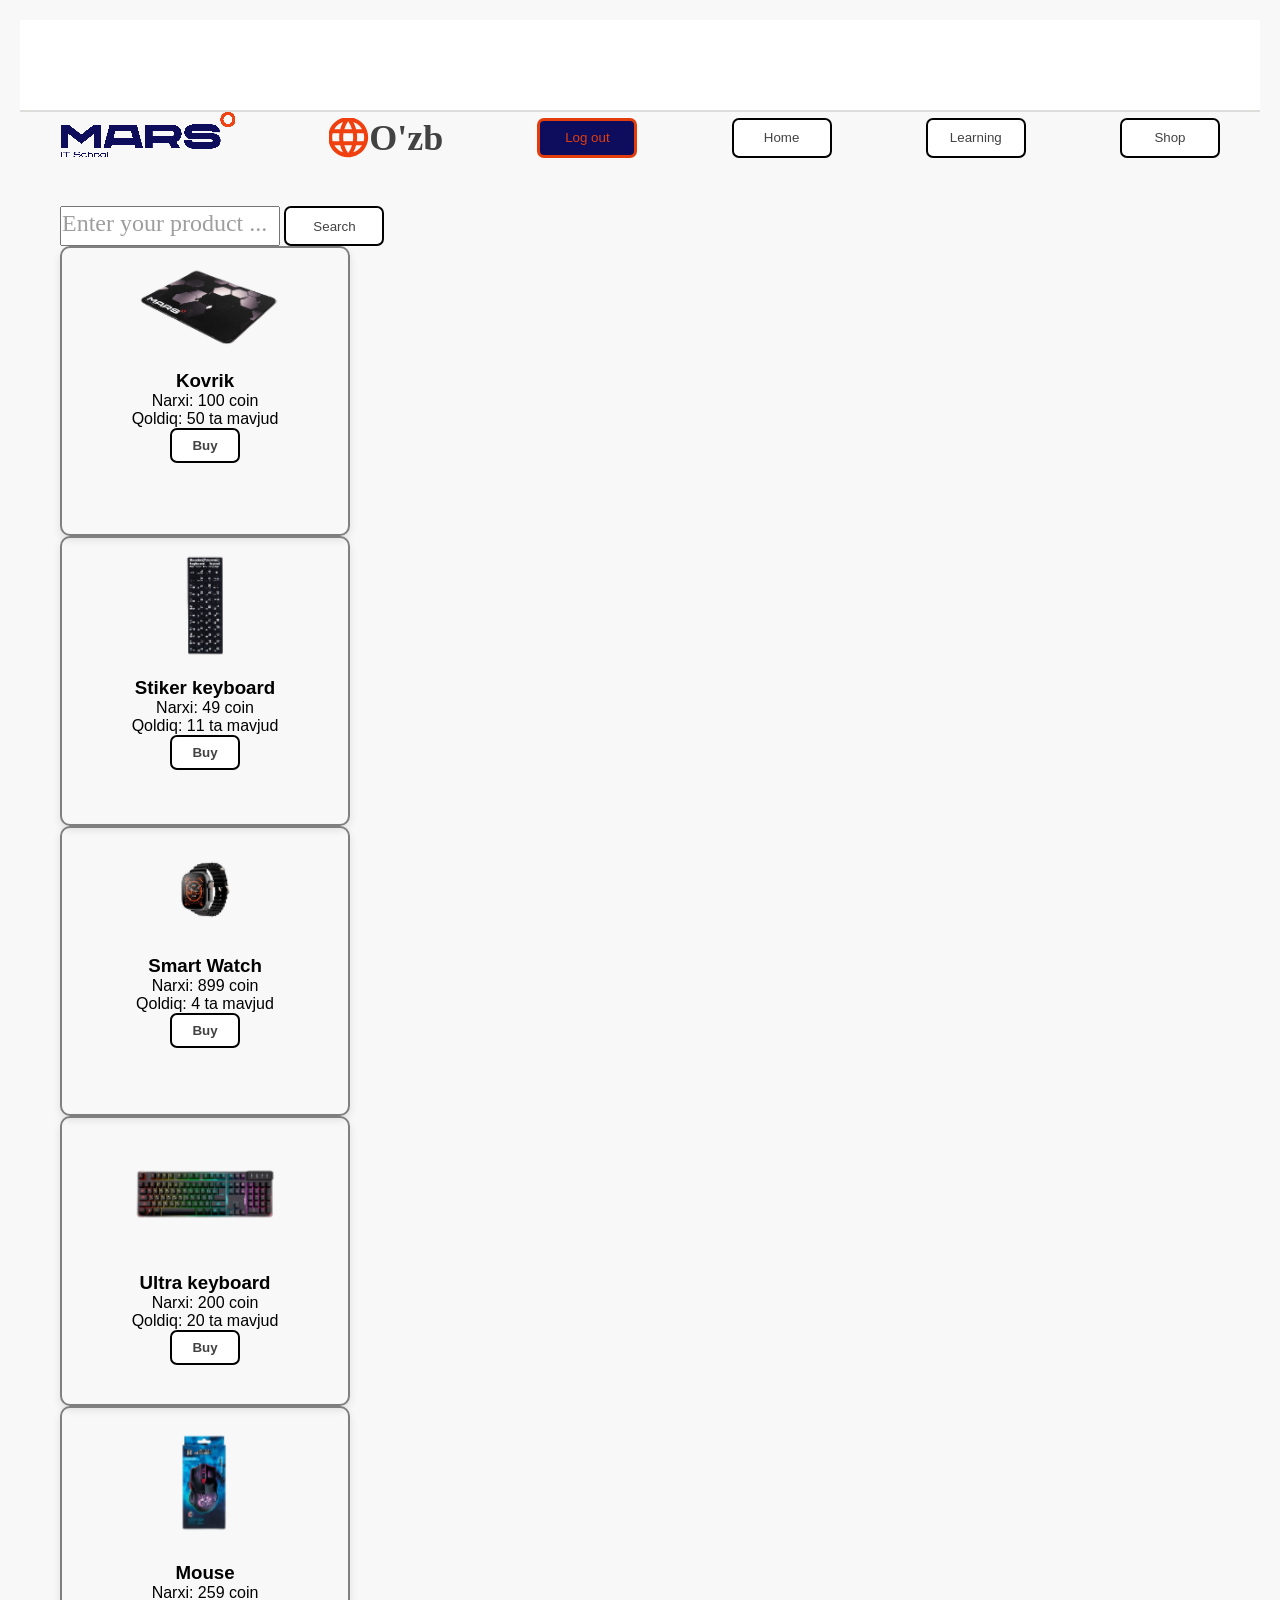
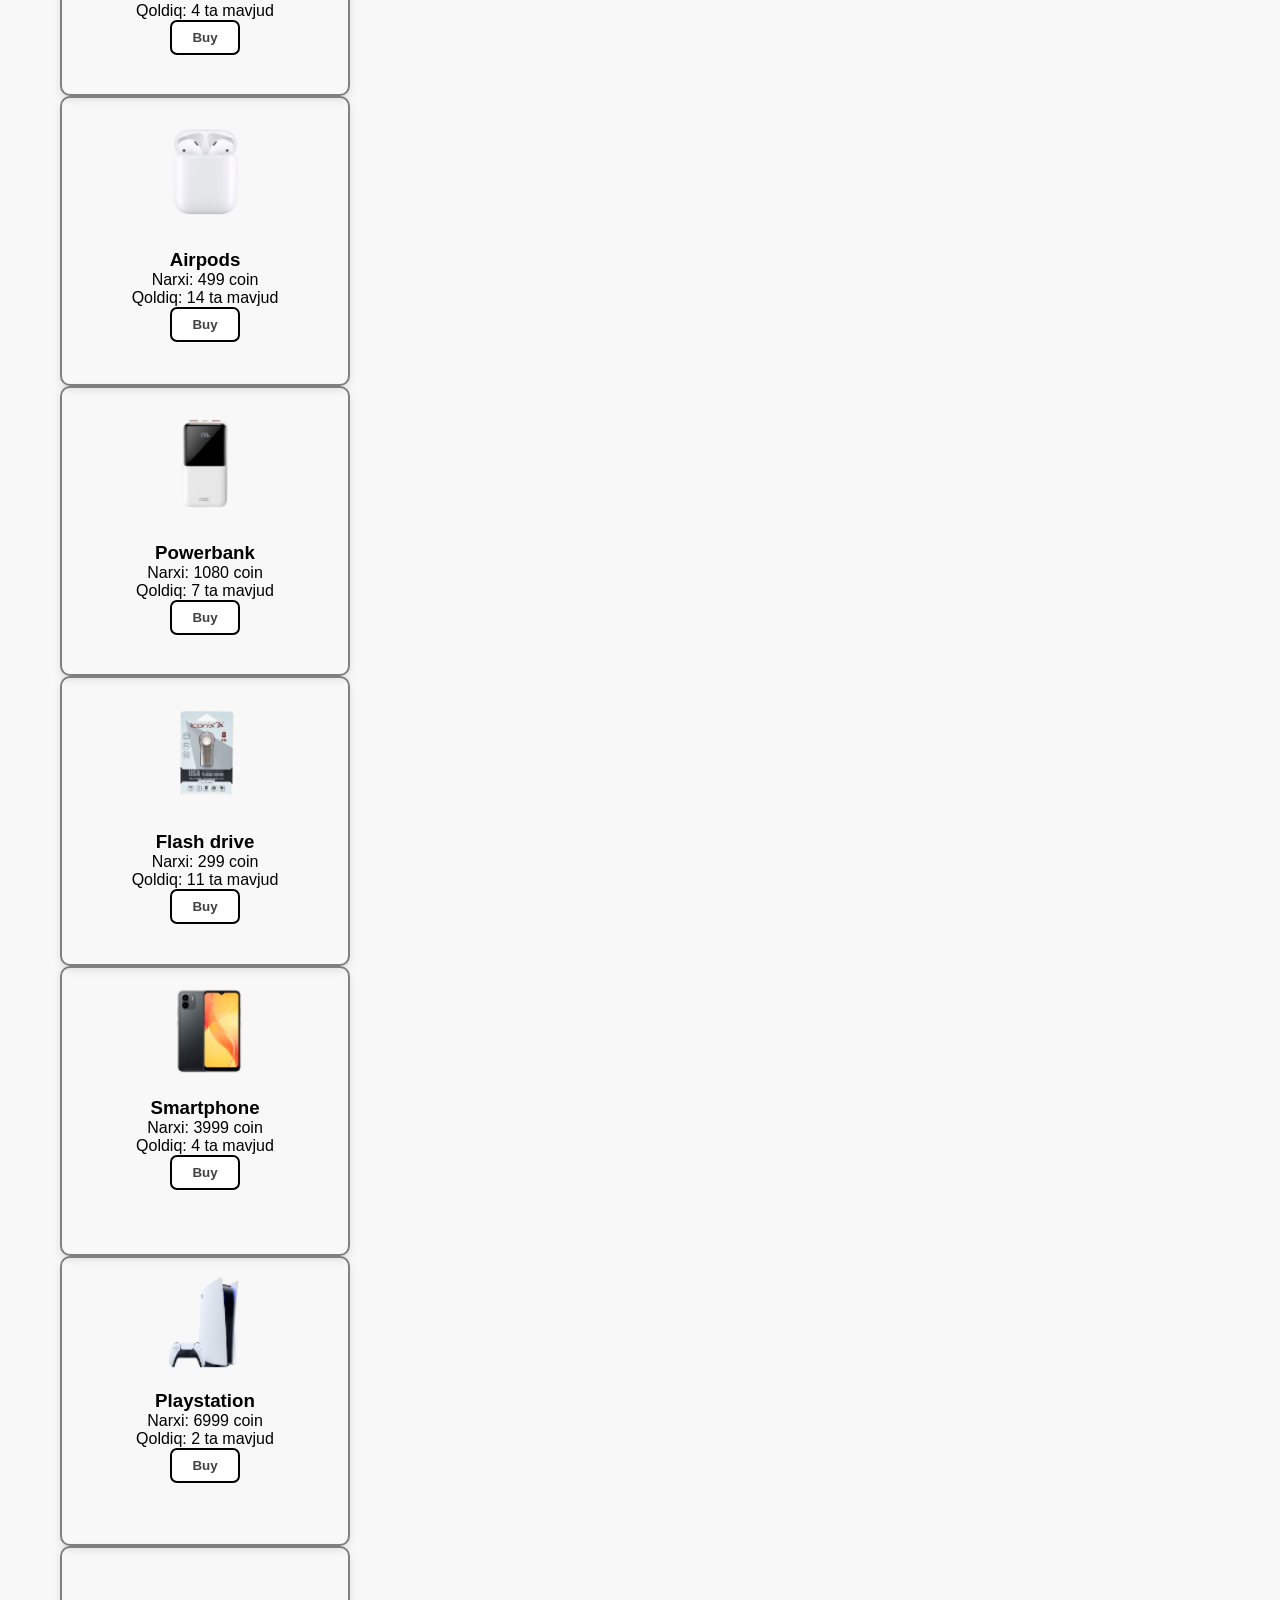
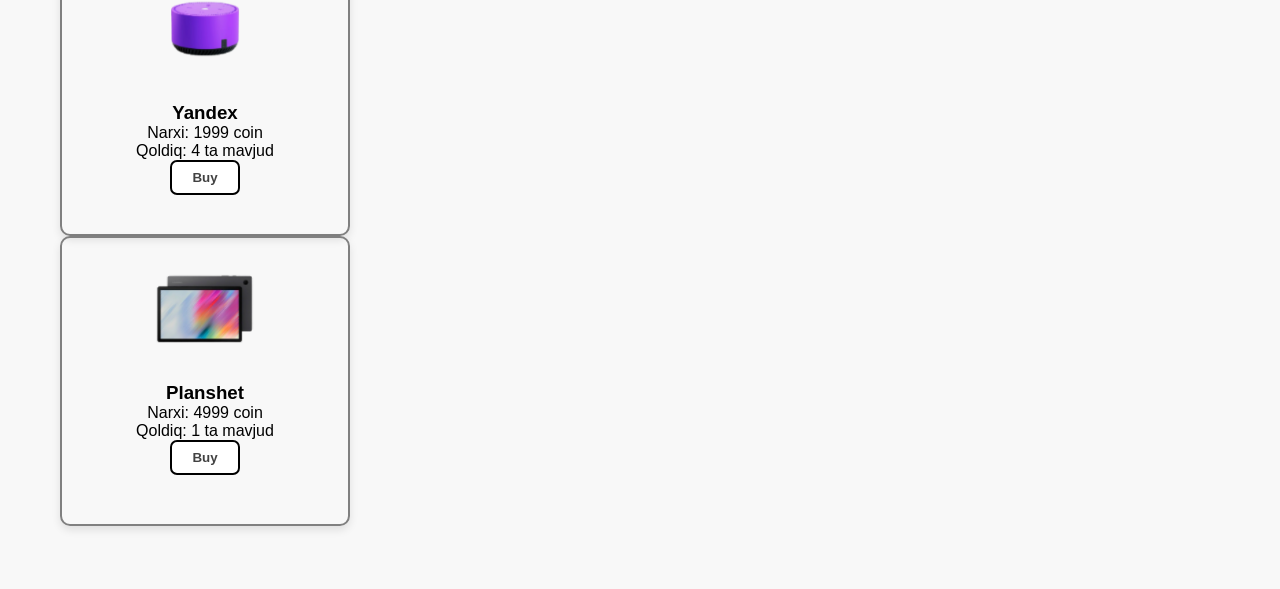
<file: shop.html>
<!DOCTYPE html>
<html lang="en">
<head>
    <meta charset="UTF-8">
    <meta name="viewport" content="width=device-width, initial-scale=1.0">
    <title>Document</title>
    <link rel="stylesheet" href="./main.css">
</head>
<body>
    

    <header class="header"></header>
    <div class="container">
        <nav class="header__nav">
            <a href="./index.html">
                <img src="./images/logo.png" alt="">
            </a>
            <div class="header__wrapper">
                <img src="./images/internet.svg" alt="">
                <button class="language">O'zb</button>
            </div>
            <button class="reset">Log out</button>
            <button class="btn__shop">Home</button>
            <button class="btn__shop">Learning</button>
            <button class="btn__shop" id="shop">Shop</button>
        </nav>
    </div>
</header>

<main>
    <section class="hero">
        <div class="container">
            <div class="wrapper">
                <form action="" id="shopForm">
                    <input id="shopInput" type="text" placeholder="Enter your product ..." class="input--shop">
                    <button type="submit" class="btn__shop">Search</button>
                </form>
            </div>
            <div id="shop__wrapper">

            </div>
        </div>
    </section>
</main>




    <script src="./dbjson.js"></script>
    <script src="./shop.js"></script>
</body>
</html>
</file>
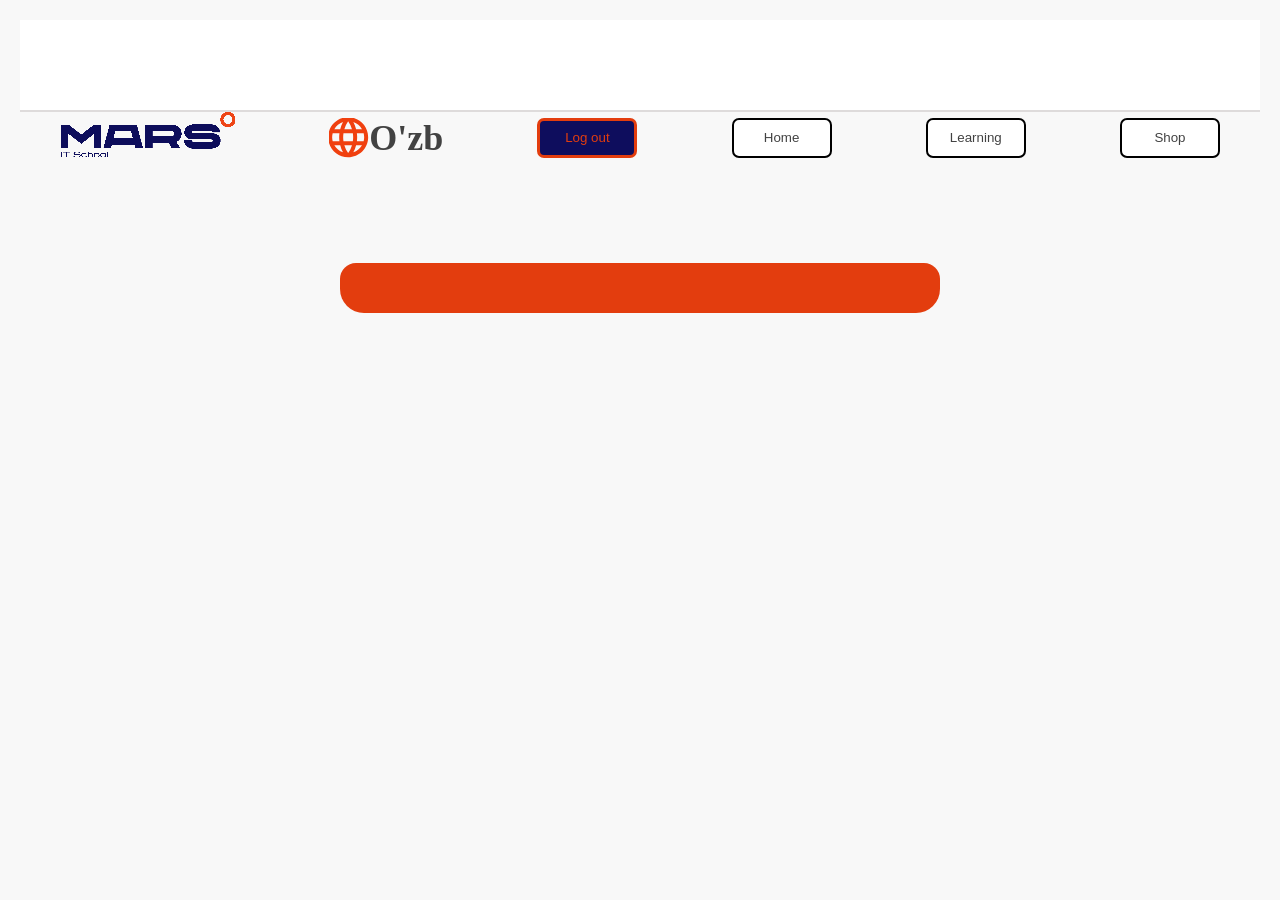
<file: student.html>
<!DOCTYPE html>
<html lang="en">
<head>
    <meta charset="UTF-8">
    <meta name="viewport" content="width=device-width, initial-scale=1.0">
    <title>Mars Space</title>
    <link rel="stylesheet" href="./main.css">
</head>
<body>
    
    <header class="header"></header>
    <div class="container">
        <nav class="header__nav">
            <a href="./index.html">
                <img src="./images/logo.png" alt="">
            </a>
            <div class="header__wrapper">
                <img src="./images/internet.svg" alt="">
                <button class="language">O'zb</button>
            </div>
            <button class="reset">Log out</button>
            <button class="btn__shop">Home</button>
            <button class="btn__shop">Learning</button>
            <button class="btn__shop" id="shop">Shop</button>
        </nav>
    </div>
</header>

<main>
    <section class="student">
        <div class="container">
            <div class="student__wrapper">
                
            </div>
        </div>
    </section>
</main>




<script src="./student.js"></script>
</body>
</html>
</file>
<file: main.css>
*{
    margin: 0;
    padding: 0;
    box-sizing: border-box;
}
body{
    font-family: Arial, sans-serif;
    margin: 20px;
    background-color: #f8f8f8;
}
.header{
    padding: 45px 0;
    border-bottom: 2px solid #dedbdb;
    background-color: #ffffff;
}
.container{
    max-width: 1200px;
    width: 100%;
    margin: 0 auto;
    padding: 0 20px;

}
.header__nav{
    display: flex;
    align-items: center;
    justify-content: space-between;
}
.header__wrapper{
    display: flex;
    align-items: center;
}
.language{
    color: #424242;
    font-family: "Inter";
    font-size: 36px;
    font-weight: 700;
    line-height: 44px;
    background-color: transparent;
    border: none;
}
.hero{
    padding: 43px 0;
}
.hero__wrapper{
    max-width: 650px;
    width: 100%;
    margin: 0 auto;
    border: 1px solid #dedbdb;
    border-radius: 50px;
    background-color: #ffffff;
    padding: 60px 53px 34px 64px;
}
.hero__info{
    display: flex;
    align-items: center;
    justify-content: space-between;
}
.hero__exit{
    display: flex;
    align-items: center;
    color: #f0400f;
    font-family: "Inter";
    font-size: 24px;
    font-weight: 700;
    line-height: 29px;
}
.hero__exit img{
    margin-left: 20px;
}
.title{
    color: #0e0d5d;
    font-family: "Inter";
    font-size: 48px;
    font-weight: 700;
    line-height: 58px;
    margin-top: 133px;
}
.form{
    max-width: 533px;
    width: 100%;
    
}
.form__wrapper{
    border-radius: 20px;
    background-color: #f5f5f5;
    margin: 20px auto;
    padding: 8px 10px;
    display: flex;
    justify-content: space-between;
}
.pupil{
    width: 255px;
    background-color: transparent;
    color: rgb(117, 117, 117);
    font-family: Inter;
    font-size: 28px;
    font-weight: 500;
    line-height: 34px;
    border: none;
}
.pupil:hover{
    background-color: #fff;
    border-radius: 15px;
}
.form__info{
    width: 100%;
}
.input{
    width: 100%;
    padding: 20px 0 20px 51px;
    outline: none;
    margin-bottom: 39px;
    box-sizing: border-box;
    border: 1px solid rgba(117, 117, 117, 0.19);
    border-radius: 20px;
    background-color: rgb(250, 250, 250);
}
.form__info{
    display: flex;
    align-items: center;
    justify-content: space-between;
    width: 100%;
    padding: 20px 20px 20px 51px;
    outline: none;
    margin-bottom: 39px;
    box-sizing: border-box;
    border: 1px solid rgba(117, 117, 117, 0.19);
    border-radius: 20px;
    background-color: rgb(250, 250, 250);
}
.form__info input{
    outline: none;
    border: none;
    padding: 5px 0;
    background-color: transparent;
}
.form__info button {
    border: none;
    background-color: transparent;
}
::placeholder{
    color: rgba(117, 117, 117, 0.7);
    font-family: Inter;
    font-size: 24px;
    font-weight: 500;
    line-height: 29px;
}
.qrCode{
    color: rgba(0, 0, 0, 0.64);
    font-family: Inter;
    font-size: 24px;
    font-weight: 500;
    line-height: 29px;
    letter-spacing: 0%;
    text-align: left;
    background-color: transparent;
    border: none;
    display: flex;
    justify-content: end;
    margin-left: auto;
    margin-bottom: 34px;
}
.submit{
    max-width: 202px;
    width: 100%;
    border-radius: 20px;
    padding: 17px 0;
    border: none;
    margin-left: auto;
    display: flex;
    text-align: center;
    justify-content: center;
    background-color: #f69e86;
    color: rgb(255, 255, 255);
    font-family: Inter;
    font-size: 24px;
    font-weight: 700;
    line-height: 29px;
}
.switch{
    background-color: orangered;
    transition: all;
}
.koz{
    background-image: url("./images/koz.png");
    width: 30px;
    height: 20px;
    background-position: center;
    background-repeat: no-repeat;
}
.student__wrapper{
    width: 600px;
    border-radius: 16px 16px 24px 24px;
    background: #E33D0E;
    margin: 100px auto;
    text-align: center;
    padding: 25px;
    color: black;
}
.title{
  /* H4/bold */
color: rgb(14, 13, 93);
font-family: "Urbanist";
font-size: 40px;
font-weight: 700;
line-height: 120%;
letter-spacing: 0%;
text-align: center;
}
.reset{
    border-radius: 7px ;
    width: 100px;
    height: 40px;
    background-color: #0e0d5d;
    color: #E33D0E;
    border: 3px solid #E33D0E;
}
.reset:hover{
    background-color: #E33D0E;
    color: #ffffff;
    transition: 0.5s ease-in-out;
}
.teacher{
    /* body / large / semibold */
color: rgb(189, 189, 189);
font-family: "Urbanist";
font-size: 16px;
font-weight: 600;
line-height: 140%;
letter-spacing: 0.2px;
text-align: center;
}
.moneta{
    font-size: 30px;
    display: flex;
   align-items: center;
   justify-content: center;
}
.btn__shop{
    color: #424242;
    background: #fff;
    border: 2px solid black;
    width: 100px;
    height: 40px;
    border-radius: 7px;
}
.btn__shop:hover{
    transition: 0.5s ease-in-out;
    background-color: #0e0d5d;
    color: #E33D0E;
    border:  3px solid #E33D0E;
}
.input--shop{
    width: 220px ;
    height: 40px ;
}
.btn-primary{
    color: #424242;
    background: #fff;
    border: 2px solid black;
 
    border-radius: 7px;
    width: 70px;
    height: 35px;
    border-radius: 7px;
  
    font-weight: 600;

}
.btn-primary:hover{
    transition: 0.5s ease-in-out;
    background-color: #0e0d5d;
    color: #E33D0E;
    border:  3px solid #E33D0E;
}
.box{
    border-radius: 10px;
    box-shadow: 0 4px 8px rgba(0, 0, 0, 0.1);
    transition: transform 0.3s;
    width: 290px;
    height: 290px;
    border: 2px solid gray;
    text-align: center;
}
.wrapper{
    display: flex;
   flex-wrap: wrap;
    justify-content: space-between;
}
.box:hover{
    transform: scale(1.05);
}
.box img{
    max-height: 150px;
    object-fit: cover;
    border-top-left-radius: 10px;
    border-top-right-radius: 10px;
}
</file>
